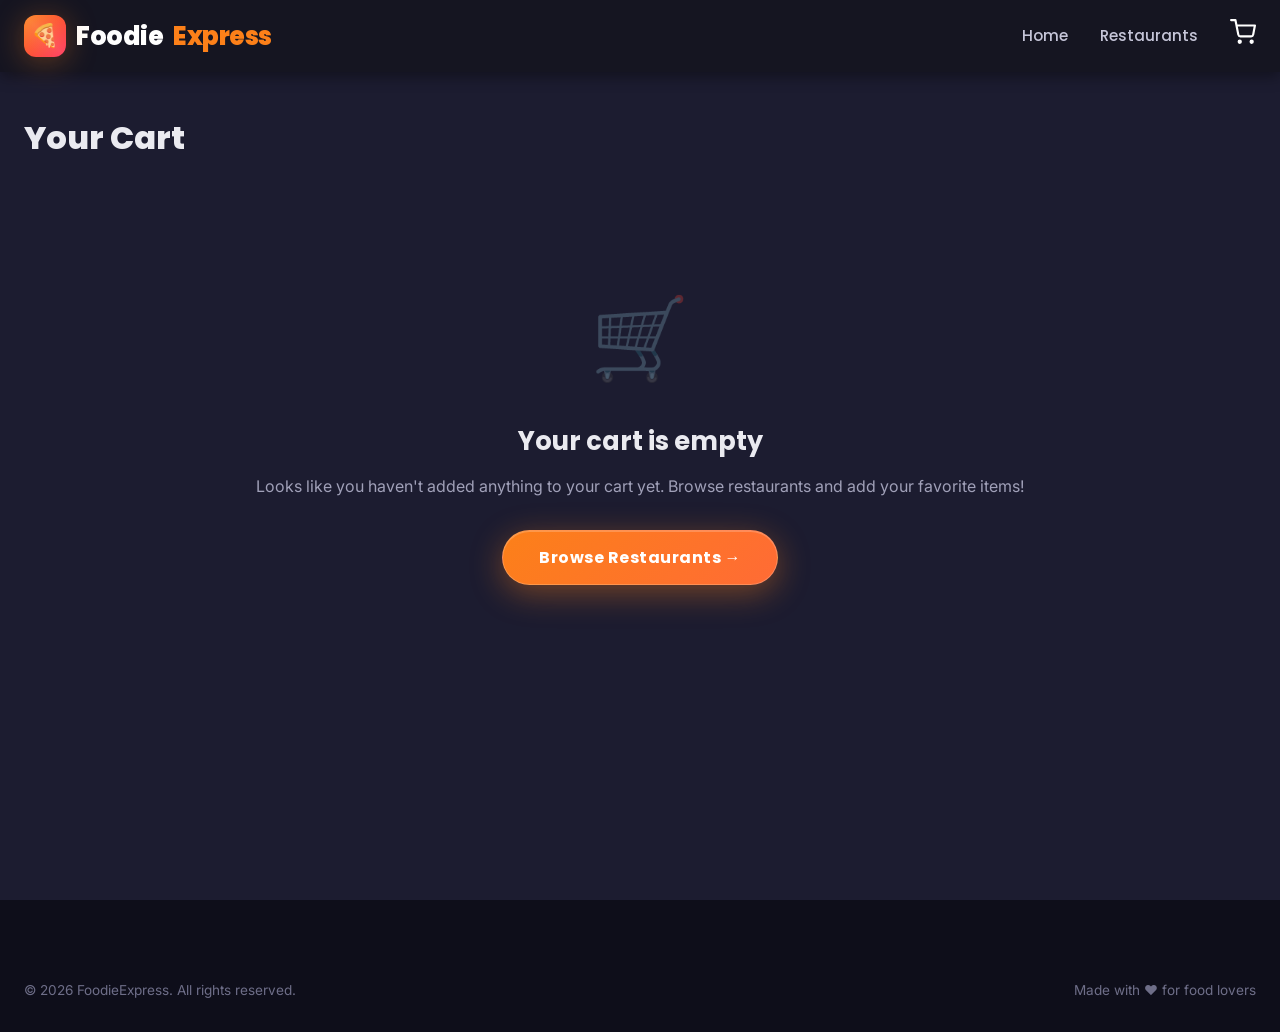
<file: cart.html>
<!DOCTYPE html>
<html lang="en">

<head>
    <meta charset="UTF-8">
    <meta name="viewport" content="width=device-width, initial-scale=1.0">
    <title>Your Cart — FoodieExpress</title>
    <meta name="description"
        content="Review your cart items and checkout. Enjoy fast delivery from your favorite restaurants.">
    <link rel="stylesheet" href="style.css">
    <link rel="icon"
        href="data:image/svg+xml,<svg xmlns='http://www.w3.org/2000/svg' viewBox='0 0 100 100'><text y='.9em' font-size='90'>🍔</text></svg>">
</head>

<body>

    <!-- Fullscreen Background Video -->
    <div class="video-background" id="videoBg">
        <video autoplay muted loop playsinline id="bgVideo">
            <source src="https://download.blender.org/demo/movies/BBB/bbb_sunflower_1080p_h264.mov" type="video/mp4">
        </video>
        <div class="video-overlay"></div>
    </div>
        <div class="video-overlay"></div>
    </div>

    <!-- Main content wrapper -->
    <div class="content">
    <!-- ====== NAVBAR ====== -->
    <nav class="navbar scrolled" id="navbar">
        <div class="container">
            <a href="index.html" class="navbar-brand">
                <div class="logo-icon">🍕</div>
                Foodie<span style="color: var(--primary)">Express</span>
            </a>
            <div class="nav-links" id="navLinks">
                <a href="index.html">Home</a>
                <a href="restaurants.html">Restaurants</a>
                <a href="cart.html" class="cart-icon-wrapper" id="cartNavIcon" style="color: var(--primary)">
                    <svg viewBox="0 0 24 24" fill="none" stroke="var(--primary)" stroke-width="2" stroke-linecap="round"
                        stroke-linejoin="round">
                        <circle cx="9" cy="21" r="1" />
                        <circle cx="20" cy="21" r="1" />
                        <path d="M1 1h4l2.68 13.39a2 2 0 0 0 2 1.61h9.72a2 2 0 0 0 2-1.61L23 6H6" />
                    </svg>
                    <span class="cart-badge" id="cartBadge">0</span>
                </a>
            </div>
            <div class="menu-toggle" id="menuToggle" onclick="toggleMobileMenu()">
                <span></span><span></span><span></span>
            </div>
        </div>
    </nav>

    <!-- ====== CART PAGE ====== -->
    <div class="cart-page">
        <div class="container">
            <h1 style="font-family: var(--font-primary); font-size: 2rem; font-weight: 800; margin-bottom: 30px;">Your
                Cart</h1>
            <div id="cartContent">
                <!-- Populated by JS -->
            </div>
        </div>
    </div>

    <!-- ====== ORDER CONFIRMATION MODAL ====== -->
    <div class="modal-overlay" id="orderModal">
        <div class="modal">
            <div class="modal-icon">🎉</div>
            <h2>Order Placed Successfully!</h2>
            <p>Your order has been confirmed and will be delivered in approximately <strong>30-40 minutes</strong>.
                Thank you for choosing FoodieExpress!</p>
            <a href="index.html" class="btn btn-primary">Back to Home</a>
        </div>
    </div>

    <!-- ====== FOOTER ====== -->
    <footer class="footer">
        <div class="container">
            <div class="footer-bottom" style="border-top: none; padding-top: 0;">
                <p>&copy; 2026 FoodieExpress. All rights reserved.</p>
                <p>Made with ❤️ for food lovers</p>
            </div>
        </div>
    </footer>

    <!-- Toast Container -->
    <div class="toast-container" id="toastContainer"></div>

    </div> <!-- End of content wrapper -->

    <script src="script.js"></script>
</body>

</html>
</file>
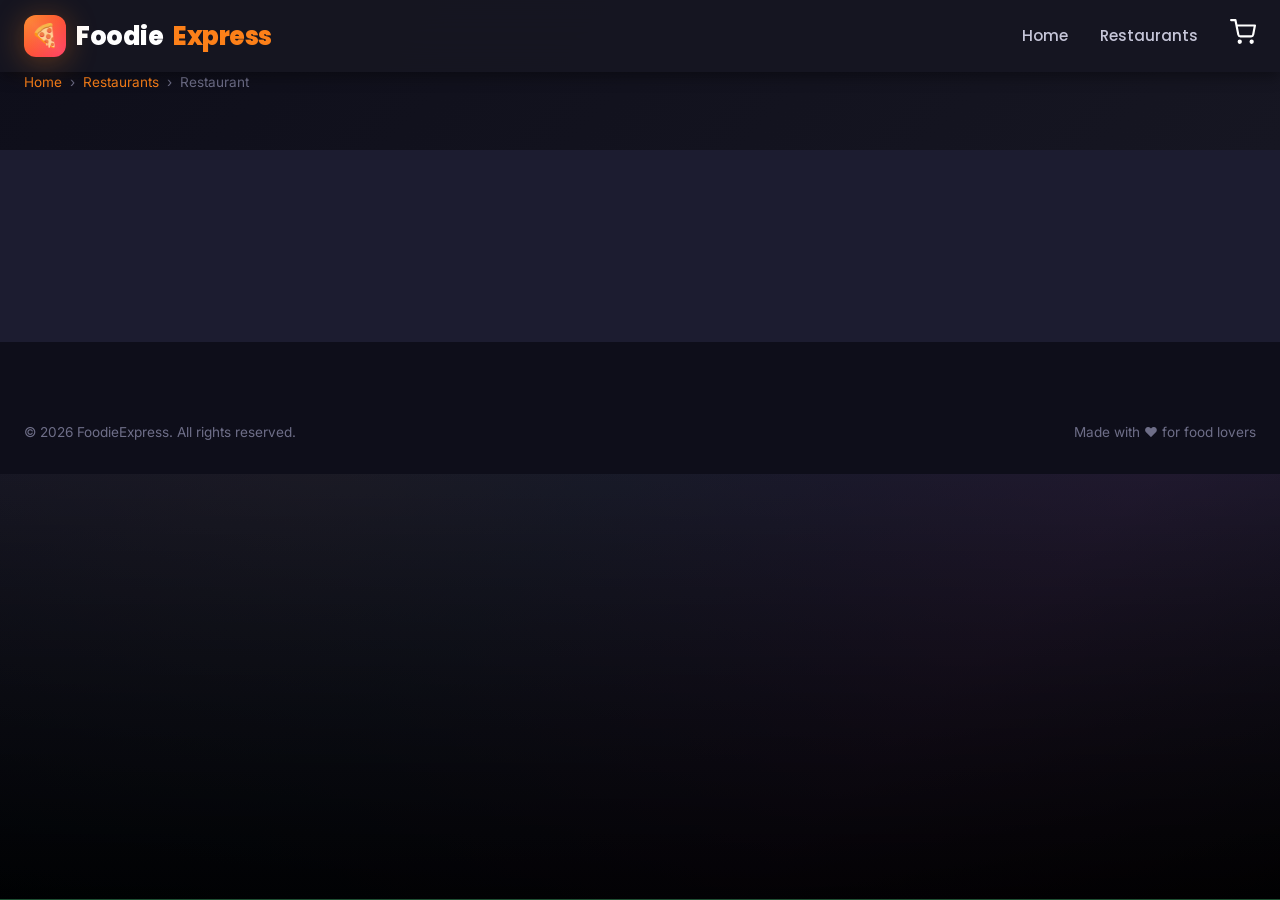
<file: restaurant.html>
<!DOCTYPE html>
<html lang="en">

<head>
    <meta charset="UTF-8">
    <meta name="viewport" content="width=device-width, initial-scale=1.0">
    <title>Restaurant — FoodieExpress</title>
    <meta name="description" content="Browse the menu, add items to your cart, and order delicious food for delivery.">
    <link rel="stylesheet" href="style.css">
    <link rel="icon"
        href="data:image/svg+xml,<svg xmlns='http://www.w3.org/2000/svg' viewBox='0 0 100 100'><text y='.9em' font-size='90'>🍔</text></svg>">
</head>

<body>

    <!-- Fullscreen Background Video -->
    <div class="video-background" id="videoBg">
        <video autoplay muted loop playsinline id="bgVideo">
            <source src="https://download.blender.org/demo/movies/BBB/bbb_sunflower_1080p_h264.mov" type="video/mp4">
        </video>
        <div class="video-overlay"></div>
    </div>
        <div class="video-overlay"></div>
    </div>

    <!-- Main content wrapper -->
    <div class="content">
    <!-- ====== NAVBAR ====== -->
    <nav class="navbar scrolled" id="navbar">
        <div class="container">
            <a href="index.html" class="navbar-brand">
                <div class="logo-icon">🍕</div>
                Foodie<span style="color: var(--primary)">Express</span>
            </a>
            <div class="nav-links" id="navLinks">
                <a href="index.html">Home</a>
                <a href="restaurants.html">Restaurants</a>
                <a href="cart.html" class="cart-icon-wrapper" id="cartNavIcon">
                    <svg viewBox="0 0 24 24" fill="none" stroke-width="2" stroke-linecap="round"
                        stroke-linejoin="round">
                        <circle cx="9" cy="21" r="1" />
                        <circle cx="20" cy="21" r="1" />
                        <path d="M1 1h4l2.68 13.39a2 2 0 0 0 2 1.61h9.72a2 2 0 0 0 2-1.61L23 6H6" />
                    </svg>
                    <span class="cart-badge" id="cartBadge">0</span>
                </a>
            </div>
            <div class="menu-toggle" id="menuToggle" onclick="toggleMobileMenu()">
                <span></span><span></span><span></span>
            </div>
        </div>
    </nav>

    <!-- ====== RESTAURANT HERO ====== -->
    <div class="restaurant-hero">
        <div class="container">
            <div class="breadcrumb">
                <a href="index.html">Home</a>
                <span>›</span>
                <a href="restaurants.html">Restaurants</a>
                <span>›</span>
                <span id="breadcrumbName">Restaurant</span>
            </div>
            <div class="restaurant-info-card" id="restaurantInfoCard">
                <!-- Populated by JS -->
            </div>
        </div>
    </div>

    <!-- ====== MENU SECTION ====== -->
    <div class="menu-section">
        <div class="container">
            <div class="menu-tabs" id="menuTabs">
                <!-- Populated by JS -->
            </div>
            <div id="menuContent">
                <!-- Populated by JS -->
            </div>
        </div>
    </div>

    <!-- ====== FLOATING CART BAR ====== -->
    <div class="floating-cart-bar" id="floatingCartBar">
        <div class="container">
            <div class="floating-cart-info">
                <span id="floatingCartCount">0</span> items | <span id="floatingCartTotal">₹0</span>
            </div>
            <a href="cart.html" class="floating-cart-btn">
                View Cart →
            </a>
        </div>
    </div>

    <!-- ====== FOOTER ====== -->
    <footer class="footer">
        <div class="container">
            <div class="footer-bottom" style="border-top: none; padding-top: 0;">
                <p>&copy; 2026 FoodieExpress. All rights reserved.</p>
                <p>Made with ❤️ for food lovers</p>
            </div>
        </div>
    </footer>

    <!-- Toast Container -->
    <div class="toast-container" id="toastContainer"></div>

    </div> <!-- End of content wrapper -->

    <script src="script.js"></script>
</body>

</html>
</file>
<file: style.css>
/* ========================================
   FOOD DELIVERY APP — STYLE SYSTEM
   Swiggy/Zomato Inspired Premium Design
   ======================================== */

@import url('https://fonts.googleapis.com/css2?family=Poppins:wght@300;400;500;600;700;800;900&family=Inter:wght@300;400;500;600;700&display=swap');

/* ---- CSS Custom Properties ---- */
:root {
  /* Primary Palette */
  --primary: #fc8019;
  --primary-dark: #e06f00;
  --primary-light: rgba(252, 128, 25, 0.12);
  --primary-glow: rgba(252, 128, 25, 0.35);

  /* Accent */
  --accent: #ff2d55;
  --accent-light: rgba(255, 45, 85, 0.12);

  /* Surfaces — DARK MODE */
  --bg-primary: #161622;
  --bg-secondary: #1c1c30;
  --bg-tertiary: #22223a;
  --bg-dark: #0e0e1a;
  --bg-dark-secondary: #161622;
  --bg-dark-card: #1e1e34;

  /* Text — DARK MODE */
  --text-primary: #eaeaf0;
  --text-secondary: #a0a0b8;
  --text-muted: #6e6e88;
  --text-white: #ffffff;
  --text-on-dark: #c5c5d8;

  /* Semantic */
  --success: #48c479;
  --warning: #f5a623;
  --danger: #e23744;
  --veg: #0f8a65;
  --nonveg: #e23744;

  /* Borders & Shadows */
  --border-light: #2a2a44;
  --border-medium: #363652;
  --shadow-sm: 0 1px 3px rgba(0, 0, 0, 0.3);
  --shadow-md: 0 4px 14px rgba(0, 0, 0, 0.4);
  --shadow-lg: 0 10px 40px rgba(0, 0, 0, 0.5);
  --shadow-xl: 0 20px 60px rgba(0, 0, 0, 0.6);
  --shadow-glow: 0 4px 30px var(--primary-glow);

  /* Radius */
  --radius-sm: 8px;
  --radius-md: 12px;
  --radius-lg: 20px;
  --radius-xl: 28px;
  --radius-full: 9999px;

  /* Transitions */
  --transition-fast: 0.2s cubic-bezier(0.4, 0, 0.2, 1);
  --transition-base: 0.3s cubic-bezier(0.4, 0, 0.2, 1);
  --transition-slow: 0.5s cubic-bezier(0.4, 0, 0.2, 1);
  --transition-bounce: 0.4s cubic-bezier(0.68, -0.55, 0.265, 1.55);

  /* Fonts */
  --font-primary: 'Poppins', sans-serif;
  --font-secondary: 'Inter', sans-serif;

  /* Spacing */
  --container-max: 1280px;
  --header-height: 72px;
}

/* ---- Reset & Base ---- */
*,
*::before,
*::after {
  margin: 0;
  padding: 0;
  box-sizing: border-box;
}

html {
  scroll-behavior: smooth;
  font-size: 16px;
}

body {
  font-family: var(--font-secondary);
  color: var(--text-primary);
  background: transparent;
  line-height: 1.6;
  overflow-x: hidden;
  -webkit-font-smoothing: antialiased;
  -moz-osx-font-smoothing: grayscale;
}

a {
  text-decoration: none;
  color: inherit;
  transition: color var(--transition-fast);
}

ul,
ol {
  list-style: none;
}

img {
  max-width: 100%;
  display: block;
}

button {
  font-family: var(--font-primary);
  cursor: pointer;
  border: none;
  outline: none;
  background: none;
}

input,
select {
  font-family: var(--font-secondary);
  outline: none;
  border: none;
}

/* ---- Container ---- */
.container {
  width: 100%;
  max-width: var(--container-max);
  margin: 0 auto;
  padding: 0 24px;
}

/* ---- Background Video ---- */
.video-background {
  position: fixed;
  top: 0;
  left: 0;
  width: 100%;
  height: 100%;
  z-index: 1;
  overflow: hidden;
  background: linear-gradient(135deg, #1a1a2e 0%, #16213e 25%, #0f3460 50%, #533483 75%, #1a1a2e 100%);
}

.video-background video {
  position: absolute;
  top: 50%;
  left: 50%;
  width: 100%;
  height: 100%;
  object-fit: cover;
  transform: translate(-50%, -50%);
  filter: brightness(0.5) saturate(1.1);
  animation: videoZoom 20s ease-in-out infinite;
}

@keyframes videoZoom {
  0%, 100% {
    transform: translate(-50%, -50%) scale(1);
  }
  50% {
    transform: translate(-50%, -50%) scale(1.02);
  }
}

@keyframes gradientShift {
  0% {
    background-position: 0% 50%;
  }
  50% {
    background-position: 100% 50%;
  }
  100% {
    background-position: 0% 50%;
  }
}

.video-background::before {
  content: '';
  position: absolute;
  top: 0;
  left: 0;
  right: 0;
  bottom: 0;
  background: 
    radial-gradient(circle at 25% 50%, rgba(252, 128, 25, 0.2) 0%, transparent 50%),
    radial-gradient(circle at 75% 75%, rgba(255, 45, 85, 0.15) 0%, transparent 50%);
  pointer-events: none;
  z-index: 1;
  animation: overlayGlow 8s ease-in-out infinite;
}

@keyframes overlayGlow {
  0%, 100% {
    opacity: 0.8;
  }
  50% {
    opacity: 1;
  }
}

.video-overlay {
  position: absolute;
  top: 0;
  left: 0;
  width: 100%;
  height: 100%;
  background: linear-gradient(180deg, rgba(0, 0, 0, 0.3) 0%, rgba(22, 22, 34, 0.6) 50%, rgba(0, 0, 0, 0.8) 100%);
  z-index: 2;
  animation: overlayPulse 8s ease-in-out infinite;
}

@keyframes overlayPulse {
  0%, 100% { opacity: 0.95; }
  50% { opacity: 1; }
}

/* ---- Content Wrapper ---- */
.content {
  position: relative;
  z-index: 3;
}

/* ---- Scrollbar ---- */
::-webkit-scrollbar {
  width: 8px;
}

::-webkit-scrollbar-track {
  background: var(--bg-dark);
}

::-webkit-scrollbar-thumb {
  background: var(--border-medium);
  border-radius: var(--radius-full);
}

::-webkit-scrollbar-thumb:hover {
  background: var(--text-muted);
}

/* ========================================
   HEADER / NAVBAR
   ======================================== */
.navbar {
  position: fixed;
  top: 0;
  left: 0;
  width: 100%;
  height: var(--header-height);
  z-index: 1000;
  transition: background var(--transition-base), box-shadow var(--transition-base);
}

.navbar.transparent {
  background: transparent;
}

.navbar.scrolled {
  background: rgba(22, 22, 34, 0.97);
  backdrop-filter: blur(20px);
  -webkit-backdrop-filter: blur(20px);
  box-shadow: var(--shadow-md);
}

.navbar .container {
  display: flex;
  align-items: center;
  justify-content: space-between;
  height: 100%;
}

.navbar-brand {
  display: flex;
  align-items: center;
  gap: 10px;
  font-family: var(--font-primary);
  font-size: 1.6rem;
  font-weight: 800;
  letter-spacing: -0.5px;
}

.navbar-brand .logo-icon {
  width: 42px;
  height: 42px;
  background: linear-gradient(135deg, var(--primary), var(--accent));
  border-radius: var(--radius-md);
  display: flex;
  align-items: center;
  justify-content: center;
  font-size: 1.4rem;
  color: white;
  box-shadow: var(--shadow-glow);
  animation: logoFloat 3s ease-in-out infinite;
  position: relative;
  overflow: hidden;
}

.navbar-brand .logo-icon::before {
  content: '';
  position: absolute;
  top: -50%;
  left: -50%;
  width: 200%;
  height: 200%;
  background: linear-gradient(45deg, transparent 30%, rgba(255, 255, 255, 0.1), transparent 70%);
  animation: shine 3s infinite;
  pointer-events: none;
}

.navbar.transparent .navbar-brand {
  color: var(--text-white);
}

.navbar.scrolled .navbar-brand {
  color: var(--text-white);
}

.nav-links {
  display: flex;
  align-items: center;
  gap: 32px;
}

.nav-links a {
  font-family: var(--font-primary);
  font-size: 0.95rem;
  font-weight: 500;
  position: relative;
  padding: 4px 0;
}

.navbar.transparent .nav-links a {
  color: rgba(255, 255, 255, 0.85);
}

.navbar.transparent .nav-links a:hover {
  color: #fff;
}

.navbar.scrolled .nav-links a {
  color: var(--text-on-dark);
}

.navbar.scrolled .nav-links a:hover {
  color: var(--primary);
}

.nav-links a::after {
  content: '';
  position: absolute;
  bottom: -2px;
  left: 0;
  width: 0;
  height: 2px;
  background: var(--primary);
  border-radius: var(--radius-full);
  transition: width var(--transition-base);
}

.nav-links a:hover::after {
  width: 100%;
}

/* Cart Icon */
.cart-icon-wrapper {
  position: relative;
  cursor: pointer;
  padding: 8px;
  border-radius: var(--radius-sm);
  transition: background var(--transition-fast);
}

.cart-icon-wrapper:hover {
  background: rgba(252, 128, 25, 0.1);
}

.cart-icon-wrapper svg {
  width: 26px;
  height: 26px;
}

.navbar.transparent .cart-icon-wrapper svg {
  stroke: white;
}

.navbar.scrolled .cart-icon-wrapper svg {
  stroke: var(--text-white);
}

.cart-badge {
  position: absolute;
  top: 2px;
  right: 2px;
  width: 20px;
  height: 20px;
  background: var(--accent);
  color: white;
  font-size: 0.7rem;
  font-weight: 700;
  border-radius: 50%;
  display: flex;
  align-items: center;
  justify-content: center;
  transform: scale(0);
  transition: transform var(--transition-bounce);
}

.cart-badge.show {
  transform: scale(1);
}

/* Mobile Menu */
.menu-toggle {
  display: none;
  flex-direction: column;
  gap: 5px;
  cursor: pointer;
  padding: 8px;
}

.menu-toggle span {
  width: 24px;
  height: 2.5px;
  border-radius: 2px;
  transition: var(--transition-base);
}

.navbar.transparent .menu-toggle span {
  background: white;
}

.navbar.scrolled .menu-toggle span {
  background: var(--text-white);
}

/* ========================================
   HERO SECTION
   ======================================== */
.hero {
  position: relative;
  height: 100vh;
  min-height: 650px;
  display: flex;
  align-items: center;
  overflow: hidden;
}

.hero-video-wrapper {
  position: absolute;
  inset: 0;
  z-index: 0;
}

.hero-video-wrapper video {
  width: 100%;
  height: 100%;
  object-fit: cover;
}

.hero-overlay {
  position: absolute;
  inset: 0;
  background: linear-gradient(135deg,
      rgba(27, 27, 47, 0.88) 0%,
      rgba(27, 27, 47, 0.65) 50%,
      rgba(252, 128, 25, 0.25) 100%);
  z-index: 1;
  animation: overlayShift 30s ease infinite;
}

@keyframes overlayShift {
  0%, 100% {
    background: linear-gradient(135deg,
      rgba(27, 27, 47, 0.88) 0%,
      rgba(27, 27, 47, 0.65) 50%,
      rgba(252, 128, 25, 0.25) 100%);
  }
  50% {
    background: linear-gradient(225deg,
      rgba(27, 27, 47, 0.85) 0%,
      rgba(27, 27, 47, 0.68) 50%,
      rgba(252, 128, 25, 0.3) 100%);
  }
}

.hero-content {
  position: relative;
  z-index: 2;
  max-width: 680px;
}

.hero-badge {
  display: inline-flex;
  align-items: center;
  gap: 8px;
  background: rgba(252, 128, 25, 0.15);
  border: 2px solid rgba(252, 128, 25, 0.5);
  padding: 8px 20px;
  border-radius: var(--radius-full);
  color: var(--primary);
  font-size: 0.85rem;
  font-weight: 600;
  margin-bottom: 24px;
  backdrop-filter: blur(10px);
  animation: fadeInUp 0.8s ease-out, badgePulse 2s ease-in-out infinite;
  box-shadow: 0 0 15px rgba(252, 128, 25, 0.2), inset 0 0 15px rgba(252, 128, 25, 0.1);
}

.hero h1 {
  font-family: var(--font-primary);
  font-size: 4.5rem;
  font-weight: 900;
  color: var(--text-white);
  line-height: 1.1;
  margin-bottom: 20px;
  letter-spacing: -2px;
  animation: fadeInUp 0.8s ease-out 0.15s both, heroGlow 3s ease-in-out 0.8s infinite;
  text-shadow: 0 0 40px rgba(252, 128, 25, 0.4), 0 0 80px rgba(255, 45, 85, 0.25), 0 4px 15px rgba(0, 0, 0, 0.5);
  word-spacing: 9999px;
}

.hero h1 span {
  background: linear-gradient(90deg, #ff6b35, var(--primary), #ff6b35);
  -webkit-background-clip: text;
  -webkit-text-fill-color: transparent;
  background-clip: text;
  animation: gradientFlow 3s ease infinite;
  background-size: 200% 200%;
  filter: drop-shadow(0 0 10px rgba(255, 107, 53, 0.3));
  word-spacing: initial;
}

.hero-subtitle {
  font-size: 1.2rem;
  color: var(--text-on-dark);
  margin-bottom: 40px;
  line-height: 1.7;
  animation: fadeInUp 0.8s ease-out 0.3s both;
}

.hero-actions {
  display: flex;
  align-items: center;
  gap: 20px;
  animation: fadeInUp 0.8s ease-out 0.45s both;
  flex-wrap: wrap;
}

.hero-actions .btn {
  transition: all 0.3s cubic-bezier(0.34, 1.56, 0.64, 1);
  position: relative;
  z-index: 2;
}

.hero-actions .btn:hover {
  animation: buttonBounce 0.5s ease-out;
}

@keyframes buttonBounce {
  0% {
    transform: scale(1);
  }
  50% {
    transform: scale(1.05);
  }
  100% {
    transform: scale(1);
  }
}

.hero-stats {
  display: flex;
  gap: 40px;
  margin-top: 60px;
  animation: fadeInUp 0.8s ease-out 0.6s both;
}

.hero-stat {
  text-align: left;
}

.hero-stat .stat-number {
  font-family: var(--font-primary);
  font-size: 2rem;
  font-weight: 800;
  color: var(--primary);
  animation: numberGrow 1.2s ease-out 0.6s both;
}

.hero-stat .stat-label {
  font-size: 0.85rem;
  color: var(--text-on-dark);
  margin-top: 4px;
  animation: fadeIn 0.8s ease-out 0.8s both;
}

/* ---- Scroll Indicator ---- */
.scroll-indicator {
  position: absolute;
  bottom: 40px;
  left: 50%;
  transform: translateX(-50%);
  z-index: 2;
  display: flex;
  flex-direction: column;
  align-items: center;
  gap: 8px;
  color: rgba(255, 255, 255, 0.6);
  font-size: 0.75rem;
  letter-spacing: 2px;
  text-transform: uppercase;
  animation: bounce 2s infinite;
  background: rgba(252, 128, 25, 0.08);
  padding: 12px 16px;
  border-radius: var(--radius-full);
  border: 1px solid rgba(252, 128, 25, 0.2);
  backdrop-filter: blur(10px);
}

.scroll-indicator .scroll-line {
  width: 1px;
  height: 40px;
  background: linear-gradient(to bottom, rgba(252, 128, 25, 0.8), transparent);
  animation: scrollFloat 1.5s ease-in-out infinite;
}

/* ========================================
   BUTTONS
   ======================================== */
.btn {
  display: inline-flex;
  align-items: center;
  justify-content: center;
  gap: 10px;
  padding: 14px 36px;
  border-radius: var(--radius-full);
  font-family: var(--font-primary);
  font-size: 1rem;
  font-weight: 700;
  transition: all var(--transition-base);
  position: relative;
  overflow: hidden;
  letter-spacing: 0.5px;
  border: none;
}

.btn-primary {
  background: linear-gradient(135deg, var(--primary), #ff6b35);
  color: white;
  box-shadow: 0 8px 32px rgba(252, 128, 25, 0.4), inset 0 1px 0 rgba(255, 255, 255, 0.2);
  position: relative;
  overflow: hidden;
  border: 1px solid rgba(255, 255, 255, 0.2);
}

.btn-primary::before {
  content: '';
  position: absolute;
  top: 0;
  left: -100%;
  width: 100%;
  height: 100%;
  background: linear-gradient(90deg, transparent, rgba(255, 255, 255, 0.4), transparent);
  transition: left 0.6s;
  z-index: 1;
}

.btn-primary span, .btn-primary svg {
  position: relative;
  z-index: 2;
}

.btn-primary:hover {
  transform: translateY(-4px);
  box-shadow: 0 16px 60px rgba(252, 128, 25, 0.5), inset 0 1px 0 rgba(255, 255, 255, 0.3);
}

.btn-primary:hover::before {
  left: 100%;
}

.btn-primary:active {
  transform: translateY(-2px);
}

.btn-secondary {
  background: rgba(255, 255, 255, 0.12);
  color: white;
  border: 2px solid rgba(252, 128, 25, 0.6);
  backdrop-filter: blur(10px);
  -webkit-backdrop-filter: blur(10px);
  position: relative;
  overflow: hidden;
  transition: all 0.3s ease;
  box-shadow: 0 4px 20px rgba(252, 128, 25, 0.1);
}

.btn-secondary::after {
  content: '';
  position: absolute;
  top: 0;
  left: -100%;
  width: 100%;
  height: 100%;
  background: linear-gradient(90deg, transparent, rgba(252, 128, 25, 0.3), transparent);
  transition: left 0.5s ease;
  z-index: 0;
}

.btn-secondary:hover {
  background: rgba(252, 128, 25, 0.2);
  border-color: rgba(252, 128, 25, 0.9);
  transform: translateY(-3px);
  box-shadow: 0 10px 40px rgba(252, 128, 25, 0.35);
}

.btn-secondary:hover::after {
  left: 100%;
}

.btn-outline {
  background: transparent;
  color: var(--primary);
  border: 2px solid var(--primary);
}

.btn-outline:hover {
  background: var(--primary);
  color: white;
}

.btn-sm {
  padding: 8px 20px;
  font-size: 0.85rem;
}

.btn-lg {
  padding: 18px 48px;
  font-size: 1.1rem;
}

/* ========================================
   SECTION BASE
   ======================================== */
.section {
  padding: 100px 0;
}

.section-header {
  text-align: center;
  margin-bottom: 60px;
}

.section-tag {
  display: inline-block;
  background: var(--primary-light);
  color: var(--primary);
  font-size: 0.85rem;
  font-weight: 600;
  padding: 6px 18px;
  border-radius: var(--radius-full);
  margin-bottom: 16px;
  letter-spacing: 0.5px;
  border: 1px solid rgba(252, 128, 25, 0.3);
  animation: tagPulse 2s ease-in-out infinite;
  transition: all var(--transition-base);
}

@keyframes tagPulse {
  0%, 100% {
    box-shadow: 0 0 0 0 rgba(252, 128, 25, 0.2);
  }
  50% {
    box-shadow: 0 0 0 8px rgba(252, 128, 25, 0);
  }
}

.section-title {
  font-family: var(--font-primary);
  font-size: 2.8rem;
  font-weight: 900;
  color: var(--text-primary);
  margin-bottom: 16px;
  letter-spacing: -1px;
  animation: titleReveal 0.8s ease-out;
  background: linear-gradient(135deg, var(--text-white) 0%, rgba(252, 128, 25, 0.8) 100%);
  -webkit-background-clip: text;
  -webkit-text-fill-color: transparent;
  background-clip: text;
}

.section-subtitle {
  font-size: 1.15rem;
  color: var(--text-on-dark);
  max-width: 600px;
  margin: 0 auto;
  line-height: 1.6;
  font-weight: 500;
}

/* ========================================
   CUISINE CATEGORIES
   ======================================== */
.categories-section {
  background: var(--bg-secondary);
}

.categories-scroll {
  display: flex;
  gap: 24px;
  overflow-x: auto;
  padding: 10px 0 20px;
  scroll-snap-type: x mandatory;
  -ms-overflow-style: none;
  scrollbar-width: none;
}

.categories-scroll::-webkit-scrollbar {
  display: none;
}

.category-card {
  flex: 0 0 auto;
  width: 140px;
  text-align: center;
  cursor: pointer;
  scroll-snap-align: start;
  transition: transform var(--transition-base), filter var(--transition-base);
  padding: 16px 8px;
  border-radius: var(--radius-lg);
  background: linear-gradient(135deg, rgba(252, 128, 25, 0.08) 0%, rgba(255, 45, 85, 0.05) 100%);
}

.category-card:hover {
  transform: translateY(-12px) scale(1.05);
  filter: drop-shadow(0 12px 30px rgba(252, 128, 25, 0.3));
}

.category-icon {
  width: 110px;
  height: 110px;
  margin: 0 auto 14px;
  border-radius: 50%;
  background: linear-gradient(135deg, var(--bg-secondary), var(--bg-tertiary));
  display: flex;
  align-items: center;
  justify-content: center;
  font-size: 3rem;
  box-shadow: 0 12px 36px rgba(252, 128, 25, 0.2), inset 0 1px 0 rgba(255, 255, 255, 0.1), var(--shadow-md);
  transition: box-shadow var(--transition-base), transform var(--transition-base), background var(--transition-base);
  border: 2px solid var(--border-medium);
  position: relative;
  overflow: hidden;
  background-size: cover;
  background-position: center;
}

.category-card:hover .category-icon {
  box-shadow: 0 16px 50px rgba(252, 128, 25, 0.4), inset 0 1px 0 rgba(255, 255, 255, 0.15), var(--shadow-xl);
  border-color: var(--primary);
  background: linear-gradient(135deg, var(--primary) 0%, var(--primary-light) 100%);
  transform: scale(1.1);
}

.category-emoji-overlay {
  position: absolute;
  inset: 0;
  display: flex;
  align-items: center;
  justify-content: center;
  font-size: 2.8rem;
  background: radial-gradient(circle at center, rgba(0, 0, 0, 0) 0%, rgba(0, 0, 0, 0.4) 100%);
  border-radius: 50%;
  backdrop-filter: blur(1px);
  -webkit-backdrop-filter: blur(1px);
  transition: all var(--transition-base);
}

.category-card:hover .category-emoji-overlay {
  background: radial-gradient(circle at center, rgba(0, 0, 0, 0.1) 0%, rgba(0, 0, 0, 0.6) 100%);
  backdrop-filter: blur(2px);
  -webkit-backdrop-filter: blur(2px);
  transform: scale(1.1);
}

.category-card h3 {
  font-family: var(--font-primary);
  font-size: 0.95rem;
  font-weight: 600;
  color: var(--text-primary);
}

.category-card p {
  font-size: 0.8rem;
  color: var(--text-muted);
  margin-top: 2px;
}

/* ========================================
   HOW IT WORKS
   ======================================== */
.steps-grid {
  display: grid;
  grid-template-columns: repeat(3, 1fr);
  gap: 40px;
  position: relative;
}

.steps-grid::before {
  content: '';
  position: absolute;
  top: 60px;
  left: 20%;
  right: 20%;
  height: 2px;
  background: linear-gradient(90deg, transparent, var(--primary), transparent);
  z-index: 0;
}

.step-card {
  text-align: center;
  padding: 40px 30px;
  background: linear-gradient(135deg, var(--bg-secondary) 0%, var(--bg-tertiary) 100%);
  border-radius: var(--radius-lg);
  position: relative;
  z-index: 1;
  transition: transform var(--transition-base), box-shadow var(--transition-base), border-color var(--transition-base), background var(--transition-base);
  box-shadow: 0 8px 32px rgba(0, 0, 0, 0.2), inset 0 1px 0 rgba(255, 255, 255, 0.08);
  border: 1px solid var(--border-medium);
  overflow: hidden;
}

.step-card::before {
  content: '';
  position: absolute;
  top: -50%;
  right: -50%;
  width: 200px;
  height: 200px;
  background: radial-gradient(circle, rgba(252, 128, 25, 0.15) 0%, transparent 70%);
  pointer-events: none;
  opacity: 0;
  transition: opacity var(--transition-base);
}

.step-card:hover {
  transform: translateY(-16px);
  box-shadow: 0 20px 60px rgba(252, 128, 25, 0.2), inset 0 1px 0 rgba(255, 255, 255, 0.12);
  border-color: var(--primary);
  background: linear-gradient(135deg, var(--bg-secondary) 0%, rgba(252, 128, 25, 0.08) 100%);
}

.step-card:hover::before {
  opacity: 1;
}

.step-number {
  width: 70px;
  height: 70px;
  margin: 0 auto 24px;
  background: linear-gradient(135deg, var(--primary), #ff6b35);
  border-radius: 50%;
  display: flex;
  align-items: center;
  justify-content: center;
  font-family: var(--font-primary);
  font-size: 1.6rem;
  font-weight: 800;
  color: white;
  box-shadow: 0 12px 40px rgba(252, 128, 25, 0.4), inset 0 1px 0 rgba(255, 255, 255, 0.2);
  transition: transform var(--transition-base), box-shadow var(--transition-base);
  border: 2px solid rgba(255, 255, 255, 0.2);
  position: relative;
}

.step-card:hover .step-number {
  transform: scale(1.15) rotateY(360deg);
  box-shadow: 0 16px 50px rgba(252, 128, 25, 0.5), inset 0 1px 0 rgba(255, 255, 255, 0.3);
}

.step-icon {
  font-size: 2.5rem;
  margin-bottom: 16px;
}

.step-card h3 {
  font-family: var(--font-primary);
  font-size: 1.25rem;
  font-weight: 700;
  margin-bottom: 12px;
  color: var(--text-primary);
}

.step-card p {
  color: var(--text-secondary);
  font-size: 0.95rem;
  line-height: 1.6;
}

/* ========================================
   RESTAURANT CARDS (shared)
   ======================================== */
.restaurants-grid {
  display: grid;
  grid-template-columns: repeat(auto-fill, minmax(280px, 1fr));
  gap: 28px;
}

.restaurant-card {
  background: linear-gradient(135deg, var(--bg-secondary) 0%, var(--bg-tertiary) 100%);
  border-radius: var(--radius-lg);
  overflow: hidden;
  cursor: pointer;
  transition: transform var(--transition-base), box-shadow var(--transition-base), border-color var(--transition-base);
  box-shadow: 0 8px 32px rgba(0, 0, 0, 0.25), inset 0 1px 0 rgba(255, 255, 255, 0.08);
  position: relative;
  border: 1px solid var(--border-medium);
}

.restaurant-card:hover {
  transform: translateY(-14px);
  box-shadow: 0 20px 60px rgba(252, 128, 25, 0.25), inset 0 1px 0 rgba(255, 255, 255, 0.12);
  border-color: var(--primary);
}

.restaurant-card-img {
  position: relative;
  height: 200px;
  overflow: hidden;
}

.restaurant-card-img img {
  width: 100%;
  height: 100%;
  object-fit: cover;
  transition: transform var(--transition-slow);
}

.restaurant-card:hover .restaurant-card-img img {
  transform: scale(1.08);
}

.restaurant-card-img .offer-badge {
  position: absolute;
  bottom: 12px;
  left: 12px;
  background: linear-gradient(135deg, #1b1b2f, rgba(27, 27, 47, 0.9));
  color: white;
  padding: 6px 14px;
  border-radius: var(--radius-sm);
  font-size: 0.8rem;
  font-weight: 700;
  letter-spacing: 0.3px;
}

.restaurant-card-body {
  padding: 18px;
}

.restaurant-card-header {
  display: flex;
  justify-content: space-between;
  align-items: flex-start;
  margin-bottom: 8px;
}

.restaurant-card-header h3 {
  font-family: var(--font-primary);
  font-size: 1.1rem;
  font-weight: 700;
  color: var(--text-primary);
  flex: 1;
  margin-right: 10px;
}

.rating-badge {
  display: inline-flex;
  align-items: center;
  gap: 4px;
  background: var(--success);
  color: white;
  padding: 4px 8px;
  border-radius: var(--radius-sm);
  font-size: 0.8rem;
  font-weight: 700;
  white-space: nowrap;
}

.rating-badge.low {
  background: var(--warning);
}

.restaurant-card-cuisine {
  font-size: 0.88rem;
  color: var(--text-secondary);
  margin-bottom: 12px;
  white-space: nowrap;
  overflow: hidden;
  text-overflow: ellipsis;
}

.restaurant-card-meta {
  display: flex;
  align-items: center;
  gap: 16px;
  font-size: 0.85rem;
  color: var(--text-muted);
  padding-top: 12px;
  border-top: 1px solid var(--border-light);
}

.restaurant-card-meta span {
  display: flex;
  align-items: center;
  gap: 4px;
}

/* ========================================
   PROMO / CTA BANNER
   ======================================== */
.promo-section {
  background: linear-gradient(135deg, var(--bg-dark) 0%, var(--bg-dark-secondary) 100%);
  position: relative;
  overflow: hidden;
}

.promo-section::before {
  content: '';
  position: absolute;
  top: -50%;
  right: -20%;
  width: 600px;
  height: 600px;
  background: radial-gradient(circle, rgba(252, 128, 25, 0.15), transparent 70%);
  border-radius: 50%;
}

.promo-content {
  display: flex;
  align-items: center;
  justify-content: space-between;
  gap: 60px;
}

.promo-text {
  flex: 1;
}

.promo-text h2 {
  font-family: var(--font-primary);
  font-size: 2.8rem;
  font-weight: 800;
  color: var(--text-white);
  margin-bottom: 20px;
  line-height: 1.2;
}

.promo-text h2 span {
  color: var(--primary);
}

.promo-text p {
  color: var(--text-on-dark);
  font-size: 1.1rem;
  margin-bottom: 36px;
  line-height: 1.7;
}

.promo-features {
  display: flex;
  flex-direction: column;
  gap: 16px;
  margin-bottom: 36px;
}

.promo-feature {
  display: flex;
  align-items: center;
  gap: 14px;
  color: var(--text-on-dark);
}

.promo-feature .feature-icon {
  width: 44px;
  height: 44px;
  background: rgba(252, 128, 25, 0.15);
  border-radius: var(--radius-md);
  display: flex;
  align-items: center;
  justify-content: center;
  font-size: 1.3rem;
  flex-shrink: 0;
}

.promo-image {
  flex: 1;
  max-width: 480px;
  position: relative;
}

.promo-image img {
  border-radius: var(--radius-xl);
  box-shadow: var(--shadow-xl);
}

/* ========================================
   TESTIMONIALS
   ======================================== */
.testimonials-grid {
  display: grid;
  grid-template-columns: repeat(3, 1fr);
  gap: 28px;
}

.testimonial-card {
  background: linear-gradient(135deg, var(--bg-secondary) 0%, var(--bg-tertiary) 100%);
  border-radius: var(--radius-lg);
  padding: 32px;
  box-shadow: 0 8px 32px rgba(0, 0, 0, 0.2), inset 0 1px 0 rgba(255, 255, 255, 0.08);
  transition: transform var(--transition-base), box-shadow var(--transition-base), border-color var(--transition-base), background var(--transition-base);
  border: 2px solid var(--border-medium);
  position: relative;
  overflow: hidden;
}

.testimonial-card::before {
  content: '★';
  position: absolute;
  top: -20px;
  right: -20px;
  font-size: 120px;
  color: rgba(252, 128, 25, 0.08);
  pointer-events: none;
}

.testimonial-card:hover {
  transform: translateY(-12px);
  box-shadow: 0 16px 50px rgba(252, 128, 25, 0.2), inset 0 1px 0 rgba(255, 255, 255, 0.12);
  border-color: var(--primary);
  background: linear-gradient(135deg, var(--bg-secondary) 0%, rgba(252, 128, 25, 0.1) 100%);
}

.testimonial-stars {
  color: var(--warning);
  font-size: 1.1rem;
  margin-bottom: 16px;
  letter-spacing: 2px;
}

.testimonial-text {
  font-size: 1rem;
  color: var(--text-secondary);
  line-height: 1.7;
  margin-bottom: 20px;
  font-style: italic;
}

.testimonial-author {
  display: flex;
  align-items: center;
  gap: 12px;
}

.testimonial-avatar {
  width: 48px;
  height: 48px;
  border-radius: 50%;
  background: linear-gradient(135deg, var(--primary-light), var(--accent-light));
  display: flex;
  align-items: center;
  justify-content: center;
  font-size: 1.2rem;
  font-weight: 700;
  color: var(--primary);
}

.testimonial-author-info h4 {
  font-family: var(--font-primary);
  font-size: 0.95rem;
  font-weight: 600;
}

.testimonial-author-info p {
  font-size: 0.8rem;
  color: var(--text-muted);
}

/* ========================================
   FOOTER
   ======================================== */
.footer {
  background: var(--bg-dark);
  color: var(--text-on-dark);
  padding: 80px 0 30px;
}

.footer-grid {
  display: grid;
  grid-template-columns: 2fr 1fr 1fr 1fr;
  gap: 48px;
  margin-bottom: 60px;
}

.footer-brand h3 {
  font-family: var(--font-primary);
  font-size: 1.6rem;
  font-weight: 800;
  color: var(--text-white);
  margin-bottom: 16px;
}

.footer-brand h3 span {
  color: var(--primary);
}

.footer-brand p {
  color: var(--text-on-dark);
  font-size: 0.95rem;
  line-height: 1.7;
  margin-bottom: 24px;
}

.footer-social {
  display: flex;
  gap: 12px;
}

.footer-social a {
  width: 42px;
  height: 42px;
  background: var(--bg-dark-card);
  border-radius: var(--radius-sm);
  display: flex;
  align-items: center;
  justify-content: center;
  font-size: 1.1rem;
  transition: background var(--transition-fast), transform var(--transition-fast);
}

.footer-social a:hover {
  background: var(--primary);
  transform: translateY(-3px);
}

.footer-col h4 {
  font-family: var(--font-primary);
  font-size: 1rem;
  font-weight: 700;
  color: var(--text-white);
  margin-bottom: 20px;
}

.footer-col ul li {
  margin-bottom: 12px;
}

.footer-col ul li a {
  color: var(--text-on-dark);
  font-size: 0.9rem;
  transition: color var(--transition-fast), padding-left var(--transition-fast);
}

.footer-col ul li a:hover {
  color: var(--primary);
  padding-left: 6px;
}

.footer-bottom {
  border-top: 1px solid var(--bg-dark-card);
  padding-top: 30px;
  display: flex;
  align-items: center;
  justify-content: space-between;
  font-size: 0.85rem;
  color: var(--text-muted);
}

/* ========================================
   RESTAURANT LISTING PAGE
   ======================================== */
.page-header {
  padding-top: calc(var(--header-height) + 30px);
  padding-bottom: 30px;
  background: linear-gradient(135deg, var(--bg-dark) 0%, var(--bg-dark-secondary) 100%);
}

.page-header h1 {
  font-family: var(--font-primary);
  font-size: 2.2rem;
  font-weight: 800;
  color: var(--text-white);
  margin-bottom: 8px;
}

.page-header p {
  color: var(--text-on-dark);
  font-size: 1rem;
}

.breadcrumb {
  display: flex;
  align-items: center;
  gap: 8px;
  font-size: 0.85rem;
  color: var(--text-muted);
  margin-bottom: 16px;
}

.breadcrumb a {
  color: var(--primary);
}

/* Search & Filter Bar */
.filter-bar {
  background: var(--bg-primary);
  padding: 20px 0;
  position: sticky;
  top: var(--header-height);
  z-index: 100;
  box-shadow: 0 4px 16px rgba(0, 0, 0, 0.2), 0 0 20px rgba(252, 128, 25, 0.05);
  border-bottom: 1px solid var(--border-light);
}

.filter-bar-inner {
  display: flex;
  align-items: center;
  gap: 16px;
  flex-wrap: wrap;
}

.search-box {
  flex: 1;
  min-width: 280px;
  position: relative;
}

.search-box input {
  width: 100%;
  padding: 14px 20px 14px 50px;
  background: var(--bg-secondary);
  border-radius: var(--radius-full);
  font-size: 0.95rem;
  color: var(--text-primary);
  border: 2px solid var(--border-light);
  transition: border-color var(--transition-fast), box-shadow var(--transition-fast), background var(--transition-fast);
  box-shadow: 0 2px 8px rgba(0, 0, 0, 0.15);
}

.search-box input:focus {
  border-color: var(--primary);
  box-shadow: 0 0 0 4px var(--primary-glow), 0 4px 16px rgba(0, 0, 0, 0.2);
}

.search-box input::placeholder {
  color: var(--text-muted);
}

.search-box .search-icon {
  position: absolute;
  left: 18px;
  top: 50%;
  transform: translateY(-50%);
  color: var(--text-muted);
  font-size: 1.1rem;
}

.sort-dropdown {
  padding: 14px 20px;
  background: var(--bg-secondary);
  border-radius: var(--radius-full);
  font-size: 0.9rem;
  color: var(--text-primary);
  cursor: pointer;
  border: 2px solid var(--border-light);
  transition: border-color var(--transition-fast), box-shadow var(--transition-fast), background var(--transition-fast);
  box-shadow: 0 2px 8px rgba(0, 0, 0, 0.15);
}

.sort-dropdown:focus {
  border-color: var(--primary);
  box-shadow: 0 0 0 4px var(--primary-glow), 0 4px 16px rgba(0, 0, 0, 0.2);
  background: var(--primary-light);
}

/* Cuisine Filter Chips */
.cuisine-chips {
  display: flex;
  gap: 10px;
  padding: 16px 0;
  overflow-x: auto;
  -ms-overflow-style: none;
  scrollbar-width: none;
}

.cuisine-chips::-webkit-scrollbar {
  display: none;
}

.cuisine-chip {
  flex: 0 0 auto;
  padding: 10px 22px;
  background: var(--bg-secondary);
  border-radius: var(--radius-full);
  font-size: 0.88rem;
  font-weight: 500;
  color: var(--text-secondary);
  cursor: pointer;
  transition: all var(--transition-fast);
  border: 2px solid var(--border-light);
  white-space: nowrap;
  box-shadow: 0 2px 8px rgba(0, 0, 0, 0.15);
}

.cuisine-chip:hover {
  border-color: var(--primary);
  color: var(--primary);
  box-shadow: 0 4px 16px rgba(252, 128, 25, 0.25);
  background: var(--primary-light);
}

.cuisine-chip.active {
  background: var(--primary);
  color: white;
  border-color: var(--primary);
  box-shadow: 0 4px 20px rgba(252, 128, 25, 0.4);
}

/* Listing Content */
.listing-content {
  padding: 30px 0 80px;
  background: var(--bg-secondary);
  min-height: 60vh;
}

.results-info {
  display: flex;
  align-items: center;
  justify-content: space-between;
  margin-bottom: 24px;
}

.results-info span {
  font-size: 0.95rem;
  color: var(--text-secondary);
}

.results-info strong {
  color: var(--text-primary);
}

/* ========================================
   RESTAURANT DETAIL PAGE
   ======================================== */
.restaurant-hero {
  padding-top: var(--header-height);
  background: linear-gradient(135deg, var(--bg-dark) 0%, var(--bg-dark-secondary) 100%);
  padding-bottom: 40px;
}

.restaurant-info-card {
  display: flex;
  gap: 30px;
  align-items: flex-start;
}

.restaurant-detail-img {
  width: 220px;
  height: 160px;
  border-radius: var(--radius-lg);
  overflow: hidden;
  flex-shrink: 0;
  box-shadow: var(--shadow-lg);
}

.restaurant-detail-img img {
  width: 100%;
  height: 100%;
  object-fit: cover;
}

.restaurant-detail-info h1 {
  font-family: var(--font-primary);
  font-size: 2rem;
  font-weight: 800;
  color: var(--text-white);
  margin-bottom: 8px;
}

.restaurant-detail-info .cuisine-text {
  color: var(--text-on-dark);
  font-size: 1rem;
  margin-bottom: 16px;
}

.restaurant-meta-row {
  display: flex;
  gap: 24px;
  flex-wrap: wrap;
}

.meta-chip {
  display: flex;
  align-items: center;
  gap: 6px;
  background: rgba(255, 255, 255, 0.1);
  padding: 8px 16px;
  border-radius: var(--radius-full);
  color: var(--text-white);
  font-size: 0.9rem;
  font-weight: 500;
}

.meta-chip .meta-icon {
  font-size: 1rem;
}

/* Menu Tabs */
.menu-section {
  padding: 30px 0 100px;
  background: var(--bg-secondary);
}

.menu-tabs {
  display: flex;
  gap: 8px;
  padding: 16px 0;
  overflow-x: auto;
  margin-bottom: 30px;
  -ms-overflow-style: none;
  scrollbar-width: none;
}

.menu-tabs::-webkit-scrollbar {
  display: none;
}

.menu-tab {
  flex: 0 0 auto;
  padding: 10px 24px;
  background: var(--bg-primary);
  border-radius: var(--radius-full);
  font-family: var(--font-primary);
  font-size: 0.9rem;
  font-weight: 600;
  color: var(--text-secondary);
  cursor: pointer;
  border: 2px solid var(--border-light);
  transition: all var(--transition-fast);
  white-space: nowrap;
  box-shadow: 0 2px 8px rgba(0, 0, 0, 0.15);
}

.menu-tab:hover {
  border-color: var(--primary);
  color: var(--primary);
  box-shadow: 0 4px 16px rgba(252, 128, 25, 0.25);
  background: var(--primary-light);
}

.menu-tab.active {
  background: var(--primary);
  color: white;
  border-color: var(--primary);
  box-shadow: 0 4px 20px rgba(252, 128, 25, 0.4);
}

/* Menu Category */
.menu-category {
  margin-bottom: 40px;
}

.menu-category-title {
  font-family: var(--font-primary);
  font-size: 1.4rem;
  font-weight: 700;
  color: var(--text-primary);
  margin-bottom: 20px;
  padding-bottom: 12px;
  border-bottom: 2px solid var(--border-light);
}

.menu-category-title span {
  font-size: 0.9rem;
  font-weight: 400;
  color: var(--text-muted);
  margin-left: 8px;
}

/* Menu Item Card */
.menu-item {
  display: flex;
  align-items: flex-start;
  gap: 20px;
  padding: 20px;
  background: linear-gradient(135deg, var(--bg-primary), var(--bg-tertiary));
  border-radius: var(--radius-md);
  margin-bottom: 16px;
  transition: box-shadow var(--transition-fast), border-color var(--transition-fast), background var(--transition-fast);
  border: 2px solid var(--border-light);
  box-shadow: 0 2px 12px rgba(0, 0, 0, 0.2);
}

.menu-item:hover {
  box-shadow: 0 8px 32px rgba(0, 0, 0, 0.3), 0 0 20px rgba(252, 128, 25, 0.1);
  border-color: var(--primary);
  background: linear-gradient(135deg, var(--bg-primary), var(--primary-light));
}

.menu-item-info {
  flex: 1;
}

.veg-badge {
  display: inline-flex;
  align-items: center;
  justify-content: center;
  width: 18px;
  height: 18px;
  border: 2px solid var(--veg);
  border-radius: 3px;
  margin-bottom: 8px;
}

.veg-badge::after {
  content: '';
  width: 8px;
  height: 8px;
  border-radius: 50%;
  background: var(--veg);
}

.veg-badge.non-veg {
  border-color: var(--nonveg);
}

.veg-badge.non-veg::after {
  background: var(--nonveg);
  border-radius: 0;
  clip-path: polygon(50% 0%, 0% 100%, 100% 100%);
}

.menu-item-info h4 {
  font-family: var(--font-primary);
  font-size: 1.05rem;
  font-weight: 600;
  color: var(--text-primary);
  margin-bottom: 4px;
}

.menu-item-info .item-price {
  font-family: var(--font-primary);
  font-size: 1rem;
  font-weight: 600;
  color: var(--text-primary);
  margin-bottom: 8px;
}

.menu-item-info .item-desc {
  font-size: 0.88rem;
  color: var(--text-muted);
  line-height: 1.5;
}

.menu-item-img {
  position: relative;
  width: 150px;
  height: 120px;
  border-radius: var(--radius-md);
  overflow: hidden;
  flex-shrink: 0;
  box-shadow: 0 4px 16px rgba(0, 0, 0, 0.25);
  border: 2px solid var(--border-light);
  transition: box-shadow var(--transition-base), transform var(--transition-base);
}

.menu-item-img img {
  width: 100%;
  height: 100%;
  object-fit: cover;
}

.add-btn {
  position: absolute;
  bottom: -12px;
  left: 50%;
  transform: translateX(-50%);
  background: var(--bg-dark-card);
  color: var(--success);
  border: 2px solid var(--success);
  padding: 6px 28px;
  border-radius: var(--radius-sm);
  font-family: var(--font-primary);
  font-size: 0.85rem;
  font-weight: 700;
  text-transform: uppercase;
  cursor: pointer;
  transition: all var(--transition-fast);
  white-space: nowrap;
}

.add-btn:hover {
  background: var(--success);
  color: white;
}

/* Quantity Controls */
.qty-control {
  position: absolute;
  bottom: -12px;
  left: 50%;
  transform: translateX(-50%);
  display: flex;
  align-items: center;
  background: var(--success);
  border-radius: var(--radius-sm);
  overflow: hidden;
}

.qty-control button {
  width: 32px;
  height: 34px;
  color: white;
  font-size: 1.1rem;
  font-weight: 700;
  display: flex;
  align-items: center;
  justify-content: center;
  cursor: pointer;
  transition: background var(--transition-fast);
}

.qty-control button:hover {
  background: rgba(0, 0, 0, 0.15);
}

.qty-control .qty-value {
  width: 32px;
  text-align: center;
  color: white;
  font-weight: 700;
  font-size: 0.9rem;
}

/* Floating Cart Bar */
.floating-cart-bar {
  position: fixed;
  bottom: 0;
  left: 0;
  right: 0;
  background: var(--success);
  z-index: 999;
  transform: translateY(100%);
  transition: transform var(--transition-base);
}

.floating-cart-bar.show {
  transform: translateY(0);
}

.floating-cart-bar .container {
  display: flex;
  align-items: center;
  justify-content: space-between;
  padding: 16px 24px;
  color: white;
}

.floating-cart-info {
  font-size: 0.95rem;
  font-weight: 600;
}

.floating-cart-info span {
  font-weight: 400;
  opacity: 0.85;
  margin-left: 8px;
}

.floating-cart-btn {
  display: flex;
  align-items: center;
  gap: 6px;
  font-family: var(--font-primary);
  font-weight: 700;
  font-size: 1rem;
  color: white;
  cursor: pointer;
  text-transform: uppercase;
  letter-spacing: 0.5px;
}

/* ========================================
   CART PAGE
   ======================================== */
.cart-page {
  padding-top: calc(var(--header-height) + 40px);
  padding-bottom: 80px;
  background: var(--bg-secondary);
  min-height: 100vh;
}

.cart-layout {
  display: grid;
  grid-template-columns: 1fr 380px;
  gap: 30px;
  align-items: start;
}

.cart-items-section {
  background: linear-gradient(135deg, var(--bg-primary), var(--bg-tertiary));
  border-radius: var(--radius-lg);
  padding: 30px;
  box-shadow: 0 4px 20px rgba(0, 0, 0, 0.3);
  border: 1px solid var(--border-light);
}

.cart-items-section h2 {
  font-family: var(--font-primary);
  font-size: 1.4rem;
  font-weight: 700;
  margin-bottom: 8px;
}

.cart-restaurant-name {
  font-size: 0.9rem;
  color: var(--text-secondary);
  margin-bottom: 24px;
  padding-bottom: 16px;
  border-bottom: 1px solid var(--border-light);
}

.cart-item {
  display: flex;
  align-items: center;
  gap: 16px;
  padding: 16px 0;
  border-bottom: 1px solid var(--border-light);
}

.cart-item:last-child {
  border-bottom: none;
}

.cart-item-veg {
  flex-shrink: 0;
}

.cart-item-details {
  flex: 1;
}

.cart-item-details h4 {
  font-family: var(--font-primary);
  font-size: 0.95rem;
  font-weight: 600;
  margin-bottom: 4px;
}

.cart-item-details .cart-item-price {
  font-size: 0.88rem;
  color: var(--text-secondary);
}

.cart-item-qty {
  display: flex;
  align-items: center;
  border: 1px solid var(--success);
  border-radius: var(--radius-sm);
  overflow: hidden;
}

.cart-item-qty button {
  width: 32px;
  height: 32px;
  color: var(--success);
  font-size: 1rem;
  font-weight: 700;
  display: flex;
  align-items: center;
  justify-content: center;
  cursor: pointer;
  transition: background var(--transition-fast);
}

.cart-item-qty button:hover {
  background: var(--success);
  color: white;
}

.cart-item-qty .qty {
  width: 32px;
  text-align: center;
  font-weight: 700;
  color: var(--success);
  font-size: 0.9rem;
}

.cart-item-total {
  font-family: var(--font-primary);
  font-weight: 600;
  font-size: 0.95rem;
  min-width: 70px;
  text-align: right;
}

/* Cart Summary */
.cart-summary {
  background: linear-gradient(135deg, var(--bg-primary), var(--bg-tertiary));
  border-radius: var(--radius-lg);
  padding: 30px;
  box-shadow: 0 4px 20px rgba(0, 0, 0, 0.3);
  position: sticky;
  top: calc(var(--header-height) + 20px);
  border: 1px solid var(--border-light);
}

.cart-summary h3 {
  font-family: var(--font-primary);
  font-size: 1.15rem;
  font-weight: 700;
  margin-bottom: 24px;
  padding-bottom: 16px;
  border-bottom: 1px solid var(--border-light);
}

.summary-row {
  display: flex;
  justify-content: space-between;
  align-items: center;
  padding: 8px 0;
  font-size: 0.95rem;
}

.summary-row.label {
  color: var(--text-secondary);
}

.summary-row.total {
  font-family: var(--font-primary);
  font-size: 1.15rem;
  font-weight: 700;
  color: var(--text-primary);
  padding-top: 16px;
  margin-top: 8px;
  border-top: 2px solid var(--text-primary);
}

.cart-summary .btn-primary {
  width: 100%;
  margin-top: 24px;
  padding: 16px;
  font-size: 1.05rem;
}

/* Empty Cart */
.empty-cart {
  text-align: center;
  padding: 80px 20px;
}

.empty-cart-icon {
  font-size: 5rem;
  margin-bottom: 20px;
  opacity: 0.3;
}

.empty-cart h2 {
  font-family: var(--font-primary);
  font-size: 1.6rem;
  font-weight: 700;
  margin-bottom: 12px;
  color: var(--text-primary);
}

.empty-cart p {
  color: var(--text-secondary);
  margin-bottom: 30px;
}

/* ========================================
   ORDER CONFIRMATION MODAL
   ======================================== */
.modal-overlay {
  position: fixed;
  inset: 0;
  background: rgba(0, 0, 0, 0.6);
  z-index: 2000;
  display: flex;
  align-items: center;
  justify-content: center;
  opacity: 0;
  visibility: hidden;
  transition: all var(--transition-base);
}

.modal-overlay.show {
  opacity: 1;
  visibility: visible;
}

.modal {
  background: linear-gradient(135deg, var(--bg-primary), var(--bg-tertiary));
  border-radius: var(--radius-xl);
  padding: 50px 40px;
  max-width: 460px;
  width: 90%;
  text-align: center;
  transform: scale(0.85) translateY(20px);
  transition: transform var(--transition-base);
  box-shadow: 0 20px 60px rgba(0, 0, 0, 0.5);
  border: 1px solid var(--border-light);
}

.modal-overlay.show .modal {
  transform: scale(1) translateY(0);
}

.modal-icon {
  font-size: 4rem;
  margin-bottom: 20px;
}

.modal h2 {
  font-family: var(--font-primary);
  font-size: 1.6rem;
  font-weight: 800;
  color: var(--text-primary);
  margin-bottom: 12px;
}

.modal p {
  color: var(--text-secondary);
  margin-bottom: 30px;
  line-height: 1.6;
}

/* ========================================
   TOAST NOTIFICATION
   ======================================== */
.toast-container {
  position: fixed;
  bottom: 90px;
  right: 24px;
  z-index: 3000;
  display: flex;
  flex-direction: column;
  gap: 10px;
}

.toast {
  background: linear-gradient(135deg, var(--bg-dark), var(--bg-dark-secondary));
  color: var(--text-white);
  padding: 14px 24px;
  border-radius: var(--radius-md);
  font-size: 0.9rem;
  font-weight: 500;
  box-shadow: 0 8px 32px rgba(0, 0, 0, 0.4), 0 0 20px rgba(252, 128, 25, 0.2);
  transform: translateX(120%);
  transition: transform var(--transition-base);
  display: flex;
  align-items: center;
  gap: 10px;
  max-width: 360px;
  border: 1px solid var(--primary);
}

.toast.show {
  transform: translateX(0);
}

.toast-icon {
  font-size: 1.2rem;
}

/* ========================================
   ANIMATIONS
   ======================================== */
@keyframes fadeInUp {
  from {
    opacity: 0;
    transform: translateY(30px);
  }

  to {
    opacity: 1;
    transform: translateY(0);
  }
}

@keyframes fadeIn {
  from {
    opacity: 0;
  }

  to {
    opacity: 1;
  }
}

@keyframes slideInRight {
  from {
    opacity: 0;
    transform: translateX(30px);
  }

  to {
    opacity: 1;
    transform: translateX(0);
  }
}

@keyframes bounce {

  0%,
  100% {
    transform: translateX(-50%) translateY(0);
  }

  50% {
    transform: translateX(-50%) translateY(10px);
  }
}

@keyframes pulse {

  0%,
  100% {
    transform: scale(1);
  }

  50% {
    transform: scale(1.05);
  }
}

@keyframes spin {
  from {
    transform: rotate(0deg);
  }

  to {
    transform: rotate(360deg);
  }
}

@keyframes heroGlow {
  0%, 100% {
    filter: drop-shadow(0 0 5px rgba(252, 128, 25, 0.3));
  }
  50% {
    filter: drop-shadow(0 0 20px rgba(252, 128, 25, 0.6));
  }
}

@keyframes badgePulse {
  0%, 100% {
    box-shadow: 0 0 15px rgba(252, 128, 25, 0.2), inset 0 0 15px rgba(252, 128, 25, 0.1);
  }
  50% {
    box-shadow: 0 0 25px rgba(252, 128, 25, 0.4), inset 0 0 20px rgba(252, 128, 25, 0.2);
  }
}

@keyframes gradientFlow {
  0% {
    background-position: 0% 50%;
  }
  50% {
    background-position: 100% 50%;
  }
  100% {
    background-position: 0% 50%;
  }
}

@keyframes scrollFloat {
  0%, 100% {
    opacity: 1;
    transform: translateY(0);
  }
  50% {
    opacity: 0.3;
    transform: translateY(10px);
  }
}

@keyframes logoFloat {
  0%, 100% {
    transform: translateY(0);
  }
  50% {
    transform: translateY(-3px);
  }
}

@keyframes shine {
  0% {
    transform: translateX(-100%) translateY(-100%);
  }
  100% {
    transform: translateX(100%) translateY(100%);
  }
}

@keyframes numberGrow {
  from {
    opacity: 0;
    transform: scale(0);
  }
  to {
    opacity: 1;
    transform: scale(1);
  }
}

@keyframes titleReveal {
  from {
    opacity: 0;
    transform: translateY(20px) scaleX(0.9);
  }
  to {
    opacity: 1;
    transform: translateY(0) scaleX(1);
  }
}

.animate-on-scroll {
  opacity: 0;
  transform: translateY(30px);
  transition: opacity 0.6s ease-out, transform 0.6s ease-out;
}

.animate-on-scroll.visible {
  opacity: 1;
  transform: translateY(0);
}

/* ========================================
   RESPONSIVE
   ======================================== */
@media (max-width: 1024px) {
  .footer-grid {
    grid-template-columns: 1fr 1fr;
  }

  .promo-content {
    flex-direction: column;
    text-align: center;
  }

  .promo-image {
    max-width: 360px;
    margin: 0 auto;
  }

  .cart-layout {
    grid-template-columns: 1fr;
  }
}

@media (max-width: 768px) {
  html {
    font-size: 15px;
  }

  .video-background video {
    filter: brightness(0.55) saturate(1.2);
  }

  .video-overlay {
    background: linear-gradient(
      135deg,
      rgba(22, 22, 34, 0.9) 0%,
      rgba(30, 30, 52, 0.85) 50%,
      rgba(252, 128, 25, 0.15) 100%
    );
  }

  .nav-links {
    display: none;
  }

  .menu-toggle {
    display: flex;
  }

  .hero h1 {
    font-size: 2.6rem;
  }

  .hero-stats {
    gap: 24px;
  }

  .section {
    padding: 60px 0;
  }

  .section-title {
    font-size: 2rem;
  }

  .steps-grid {
    grid-template-columns: 1fr;
    gap: 24px;
  }

  .steps-grid::before {
    display: none;
  }

  .testimonials-grid {
    grid-template-columns: 1fr;
  }

  .restaurants-grid {
    grid-template-columns: 1fr 1fr;
  }

  .footer-grid {
    grid-template-columns: 1fr;
    gap: 32px;
  }

  .footer-bottom {
    flex-direction: column;
    gap: 12px;
    text-align: center;
  }

  .restaurant-info-card {
    flex-direction: column;
  }

  .restaurant-detail-img {
    width: 100%;
    height: 200px;
  }

  .menu-item {
    flex-direction: column;
  }

  .menu-item-img {
    width: 100%;
    height: 180px;
  }

  .filter-bar-inner {
    flex-direction: column;
  }

  .search-box {
    min-width: 100%;
  }

  .promo-text h2 {
    font-size: 2rem;
  }
}

@media (max-width: 480px) {
  .video-background video {
    animation: videoZoom 50s ease-in-out infinite alternate;
    filter: brightness(0.5) saturate(1.3);
  }

  .hero h1 {
    font-size: 2rem;
  }

  .hero-actions {
    flex-direction: column;
    gap: 12px;
  }

  .hero-stats {
    flex-direction: column;
    gap: 16px;
  }

  .restaurants-grid {
    grid-template-columns: 1fr;
  }

  .page-header h1 {
    font-size: 1.6rem;
  }

  .container {
    padding: 0 16px;
  }
}

/* ========================================
   UTILITY CLASSES
   ======================================== */
.text-center {
  text-align: center;
}

.text-primary {
  color: var(--primary);
}

.mt-1 {
  margin-top: 8px;
}

.mt-2 {
  margin-top: 16px;
}

.mt-3 {
  margin-top: 24px;
}

.mb-1 {
  margin-bottom: 8px;
}

.mb-2 {
  margin-bottom: 16px;
}

.mb-3 {
  margin-bottom: 24px;
}

.hidden {
  display: none !important;
}

/* Loading Spinner */
.loading {
  display: flex;
  align-items: center;
  justify-content: center;
  padding: 60px;
}

.spinner {
  width: 40px;
  height: 40px;
  border: 3px solid var(--border-light);
  border-top-color: var(--primary);
  border-radius: 50%;
  animation: spin 0.8s linear infinite;
}
</file>
